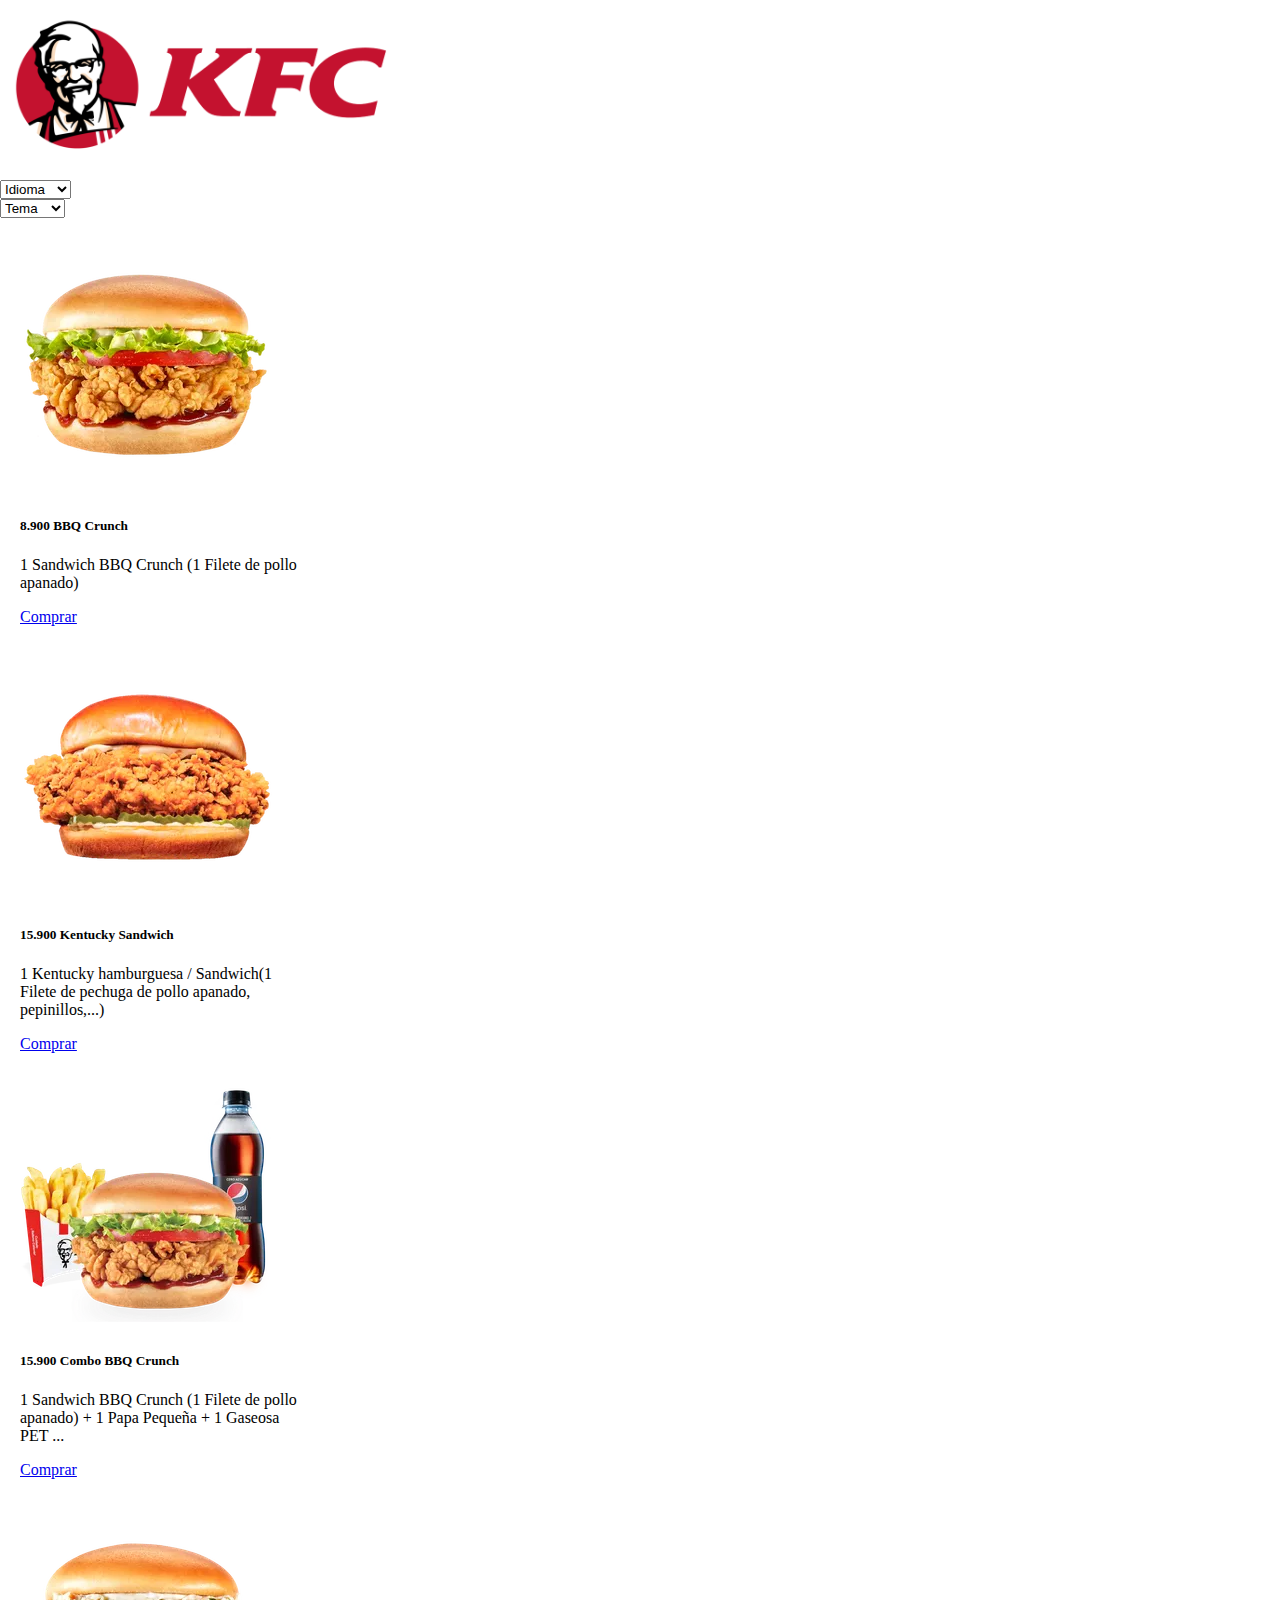
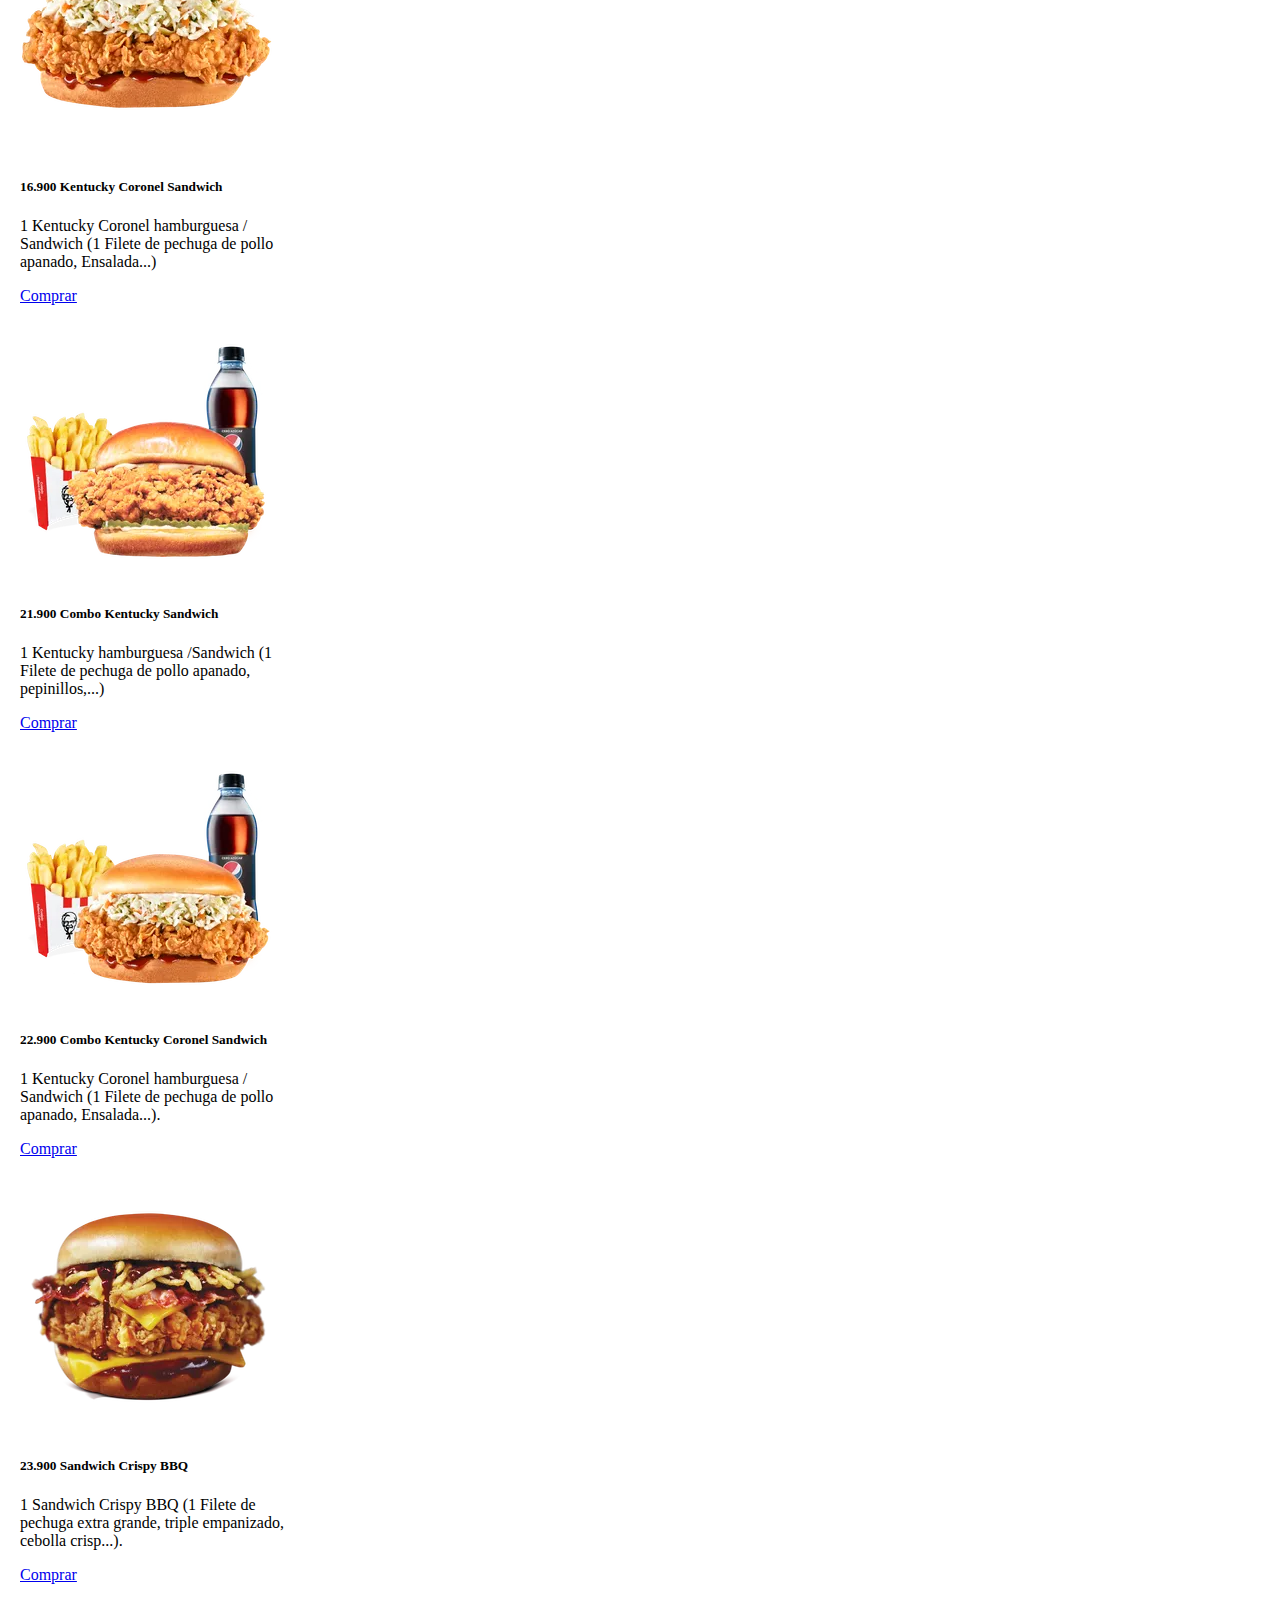
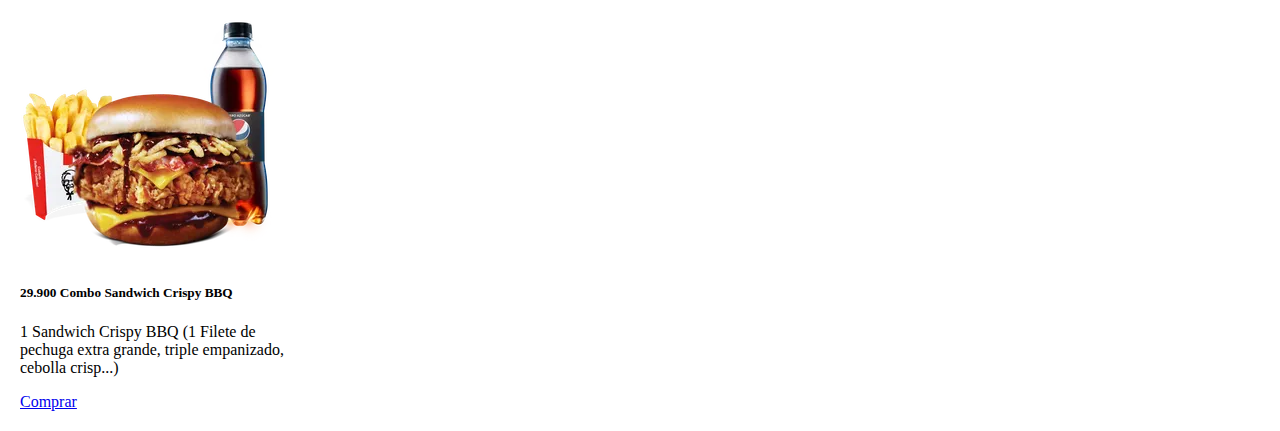
<file: index.html>
<!DOCTYPE html>
<html lang="en">
<head>
    <meta charset="UTF-8">
    <meta name="viewport" content="width=device-width, initial-scale=1.0">
    <title>Menu KFC | Miguel</title>
    <link rel="stylesheet" href="./style.css">
    <link href="https://cdn.jsdelivr.net/npm/bootstrap@5.3.8/dist/css/bootstrap.min.css" rel="stylesheet" integrity="sha384-sRIl4kxILFvY47J16cr9ZwB07vP4J8+LH7qKQnuqkuIAvNWLzeN8tE5YBujZqJLB" crossorigin="anonymous">
</head>
<body>
    <header class="container-fluid">
        <div class="row">
            <div class="col-lg-1"></div>
            <div class="col">
                <img src="./recursos/Logo.png" alt="Logo" class="logo-header">
            </div>
            <div class="col-lg-1"></div>
        </div>
        <div class="row">
            <div class="col-lg-1"></div>
            <div class="col-lg-5">
                <select class="form-select" aria-label="Default select example">
                    <option selected>Idioma</option>
                    <option value="1">Español</option>
                    <option value="2">Inglés</option>
                </select>
            </div>
            <div class="col-lg-5">
                <select class="form-select" aria-label="Default select example" id="theme">
                    <option selected>Tema</option>
                    <option value="light">Claro</option>
                    <option value="dark">Oscuro</option>
                </select>
            </div>
            <div class="col-lg-1"></div>
        </div>
    </header>
    <main class="container-fluid">
        <div class="row">
            <div class="col-lg-1"></div>
            <div class="col-lg">
                <div class="card" style="width: 18rem;">
                    <img src="./recursos/hamburguesa-1.webp" class="card-img-top" alt="hamburguesa-1">
                    <div class="card-body">
                        <h5 class="card-title">8.900 BBQ Crunch</h5>
                        <p class="card-text">1 Sandwich BBQ Crunch (1 Filete de pollo apanado)</p>
                    </div>
                    <div class="p-3">
                        <a href="#" class="btn btn-danger">Comprar</a>
                    </div>
                </div>
            </div>
            <div class="col-lg">
                <div class="card" style="width: 18rem;">
                    <img src="./recursos/hamburguesa-2.webp" class="card-img-top" alt="hamburguesa-2">
                    <div class="card-body">
                        <h5 class="card-title">15.900 Kentucky Sandwich</h5>
                        <p class="card-text">1 Kentucky hamburguesa / Sandwich(1 Filete de pechuga de pollo apanado, pepinillos,...)</p>
                    </div>
                    <div class="p-3">
                        <a href="#" class="btn btn-danger">Comprar</a>
                    </div>
                </div>
            </div>
            <div class="col-lg">
                <div class="card" style="width: 18rem;">
                    <img src="./recursos/hamburguesa-3.webp" class="card-img-top" alt="hamburguesa-3">
                    <div class="card-body">
                        <h5 class="card-title">15.900 Combo BBQ Crunch</h5>
                        <p class="card-text">1 Sandwich BBQ Crunch (1 Filete de pollo apanado) + 1 Papa Pequeña + 1 Gaseosa PET ...</p>
                    </div>
                    <div class="p-3">
                        <a href="#" class="btn btn-danger">Comprar</a>
                    </div>
                </div>
            </div>
            <div class="col-lg">
                <div class="card" style="width: 18rem;">
                    <img src="./recursos/hamburguesa-4.webp" class="card-img-top" alt="hamburguesa-4">
                    <div class="card-body">
                        <h5 class="card-title">16.900 Kentucky Coronel Sandwich</h5>
                        <p class="card-text">1 Kentucky Coronel hamburguesa / Sandwich (1 Filete de pechuga de pollo apanado, Ensalada...)</p>
                    </div>
                    <div class="p-3">
                        <a href="#" class="btn btn-danger">Comprar</a>
                    </div>
                </div>
            </div>
            <div class="col-lg-1"></div>
        </div>
        <div class="row">
            <div class="col-lg-1"></div>
            <div class="col-lg">
                <div class="card" style="width: 18rem;">
                    <img src="./recursos/hamburguesa-5.webp" class="card-img-top" alt="hamburguesa-5">
                    <div class="card-body">
                        <h5 class="card-title">21.900 Combo Kentucky Sandwich</h5>
                        <p class="card-text">1 Kentucky hamburguesa /Sandwich (1 Filete de pechuga de pollo apanado, pepinillos,...)</p>
                    </div>
                    <div class="p-3">
                        <a href="#" class="btn btn-danger">Comprar</a>
                    </div>
                </div>
            </div>
            <div class="col-lg">
                <div class="card" style="width: 18rem;">
                    <img src="./recursos/hamburguesa-6.webp" class="card-img-top" alt="hamburguesa-6">
                    <div class="card-body">
                        <h5 class="card-title">22.900 Combo Kentucky Coronel Sandwich</h5>
                        <p class="card-text">1 Kentucky Coronel hamburguesa / Sandwich (1 Filete de pechuga de pollo apanado, Ensalada...).</p>
                    </div>
                    <div class="p-3">
                        <a href="#" class="btn btn-danger">Comprar</a>
                    </div>
                </div>
            </div>
            <div class="col-lg">
                <div class="card" style="width: 18rem;">
                    <img src="./recursos/hamburguesa-7.webp" class="card-img-top" alt="hamburguesa-7">
                    <div class="card-body">
                        <h5 class="card-title">23.900 Sandwich Crispy BBQ</h5>
                        <p class="card-text">1 Sandwich Crispy BBQ (1 Filete de pechuga extra grande, triple empanizado, cebolla crisp...).</p>
                    </div>
                    <div class="p-3">
                        <a href="#" class="btn btn-danger">Comprar</a>
                    </div>
                </div>
            </div>
            <div class="col-lg">
                <div class="card" style="width: 18rem;">
                    <img src="./recursos/hamburguesa-8.webp" class="card-img-top" alt="hamburguesa-8">
                    <div class="card-body">
                        <h5 class="card-title">29.900 Combo Sandwich Crispy BBQ</h5>
                        <p class="card-text">1 Sandwich Crispy BBQ (1 Filete de pechuga extra grande, triple empanizado, cebolla crisp...)</p>
                    </div>
                    <div class="p-3">
                        <a href="#" class="btn btn-danger">Comprar</a>
                    </div>
                </div>
            </div>
            <div class="col-lg-1"></div>
        </div>
    </main>
<script src="./script.js"></script>
</body>
</html>
</file>
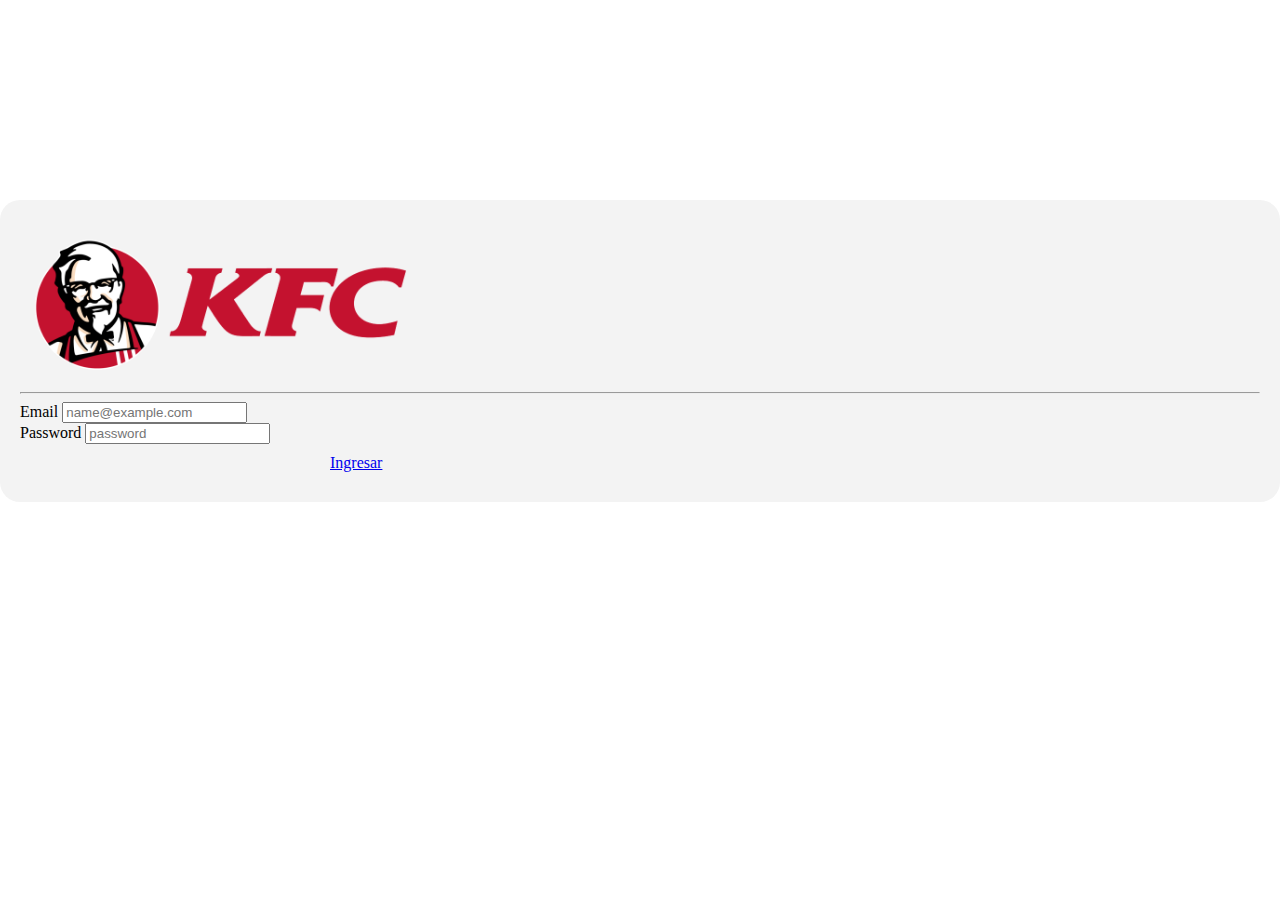
<file: login.html>
<!DOCTYPE html>
<html lang="en">
<head>
    <meta charset="UTF-8">
    <meta name="viewport" content="width=device-width, initial-scale=1.0">
    <title>Login KFC | Miguel</title>
    <link rel="stylesheet" href="./style-two.css">
    <link href="https://cdn.jsdelivr.net/npm/bootstrap@5.3.8/dist/css/bootstrap.min.css" rel="stylesheet" integrity="sha384-sRIl4kxILFvY47J16cr9ZwB07vP4J8+LH7qKQnuqkuIAvNWLzeN8tE5YBujZqJLB" crossorigin="anonymous">
</head>
<body>
    <header>
        <div class="row aire"></div>
    </header>
    <section class="container-fluid">
        <div class="row">
            <div class="col-lg"></div>
            <div class="col-lg-3 login">
                <img src="./recursos/Logo.png" alt="Logo" class="logo">
                <hr>
                <label for="exampleFormControlInput1" class="form-label">Email</label>
                <input type="email" class="form-control" id="email" placeholder="name@example.com">
                <br>
                <label for="inputPassword5" class="form-label">Password</label>
                <input type="password" id="password" class="form-control" aria-describedby="passwordHelpBlock" placeholder="password">
                <div class="p-3">
                    <a href="#" class="btn btn-danger" onclick="login()">Ingresar</a>
                </div>
            </div>
            <div class="col-lg"></div>
        </div>
    </section>
</body>
</html>
</file>
<file: style.css>
body {
    margin: 0;
    padding: 0;
}

.logo-header {
    max-width: 400px;
    margin-bottom: 16px;
}

.card {
    margin: 20px;
    /*padding: 0px 12px; */
    /* height: 2000px; */
    /* height: 600px; */
}
#card-m{
    height: 520px;
}

.btn-danger {
    width: 100%;
}

.col-lg {
    justify-content: center;
    align-items: center;
}
</file>
<file: style-two.css>
body {
    margin: 0;
    padding: 0;
}

.login {
    background-color: rgb(243, 243, 243);
    border-radius: 20px;
    padding: 20px;
}

.logo {
    max-width: 400px;
}

.p-3 {
    display: flex;
    justify-content: center;
}

.btn-danger {
    width: 50%;
    margin: 10px;
}

.aire {
    height: 200px;
}
</file>
